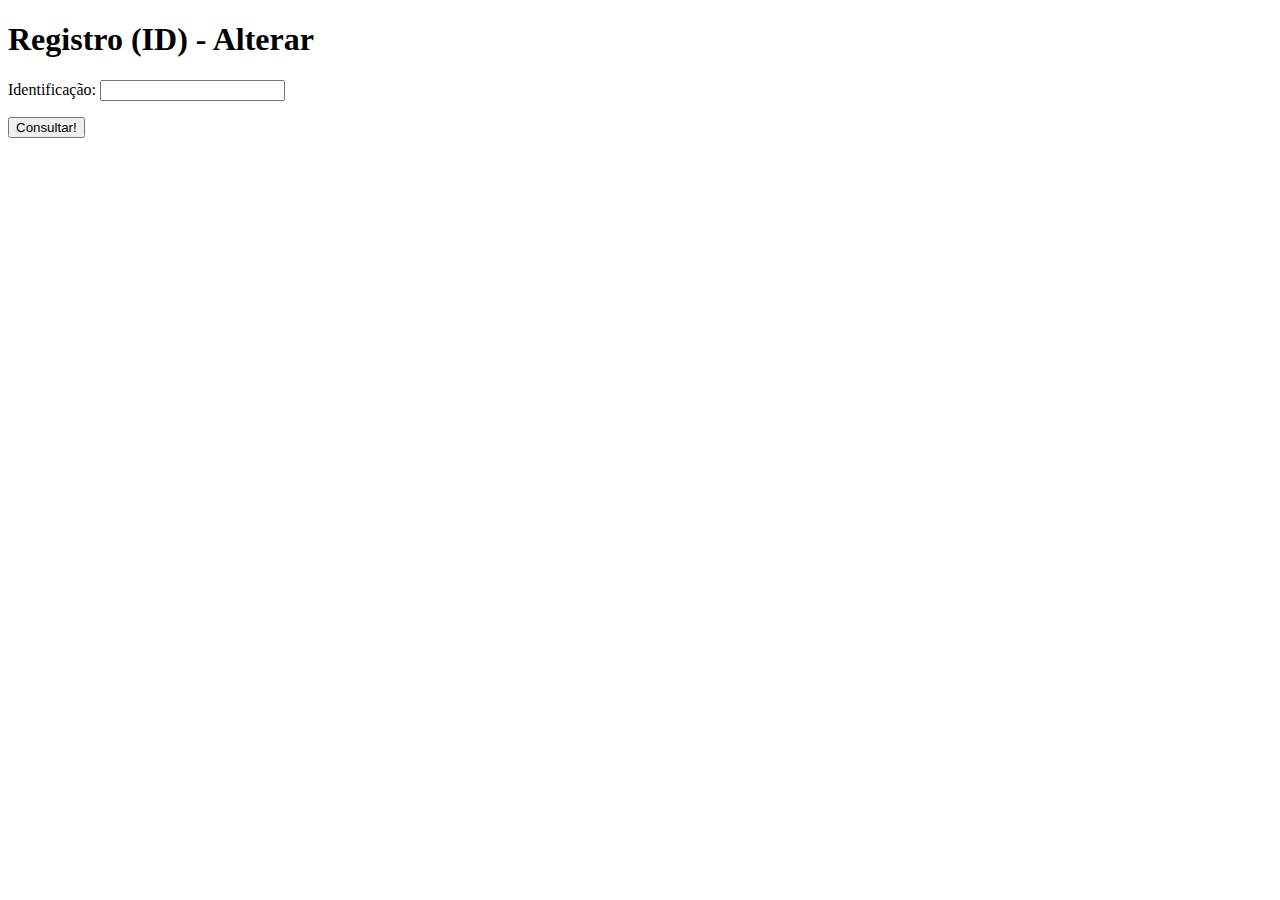
<file: Gerenciador de Tarefas/web/alterar/index.html>
<!DOCTYPE html>
<!--
Click nbfs://nbhost/SystemFileSystem/Templates/Licenses/license-default.txt to change this license
Click nbfs://nbhost/SystemFileSystem/Templates/JSP_Servlet/Html.html to edit this template
-->
<html>
    <head>
        <title>Empresa - Alterar</title>
        <meta charset="UTF-8">
        <meta name="viewport" content="width=device-width, initial-scale=1.0">
    </head>
    <body>
        <h1>Registro (ID) - Alterar</h1>
        <form method="post" action="consAltPesqId.jsp">
            Identificação: <input type="text" name="id"> <p>                  
            <input type="submit" value="Consultar!">
        </form> 
    </body>
</html>
</file>
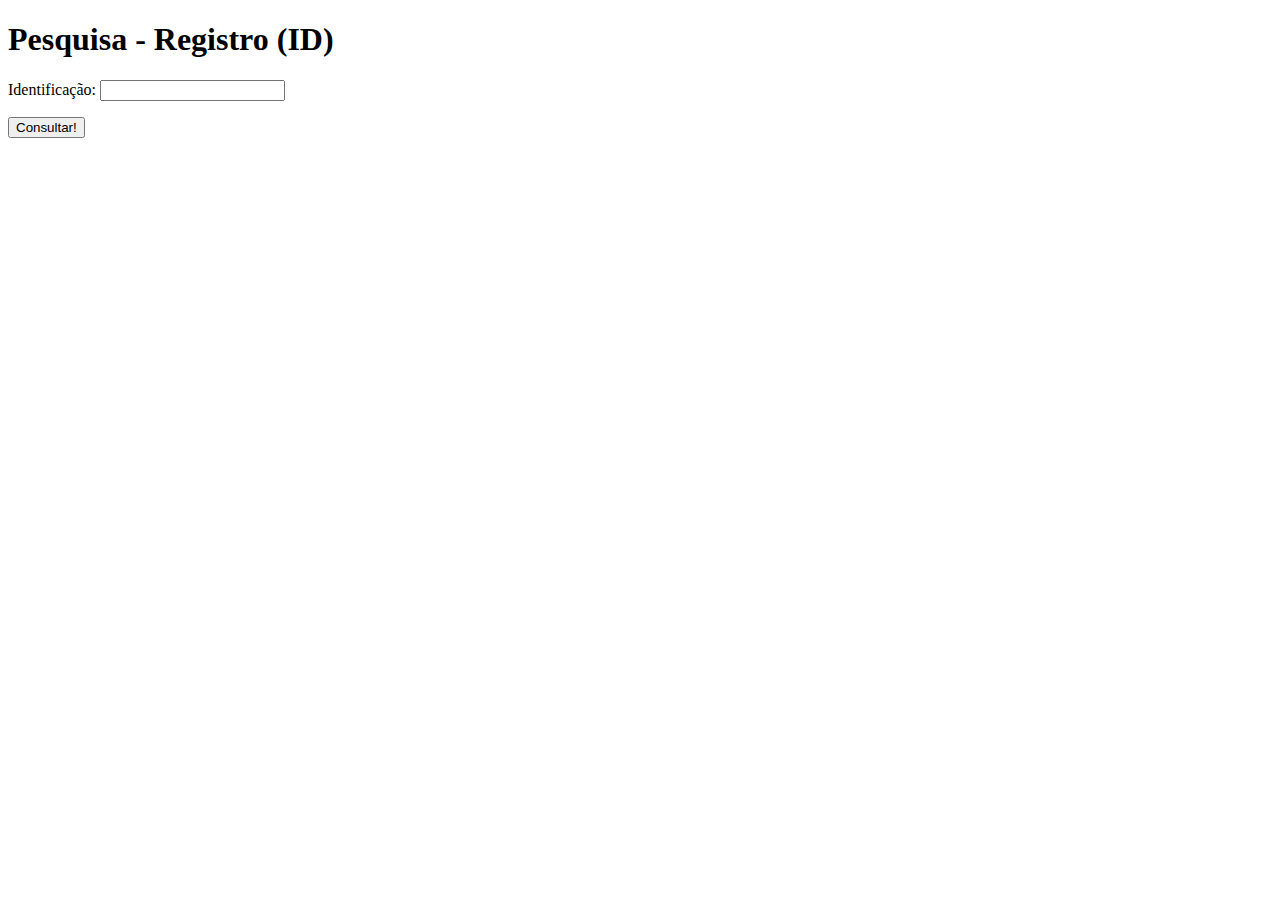
<file: Gerenciador de Tarefas/web/consultaID/index.html>
<!DOCTYPE html>
<!--
Click nbfs://nbhost/SystemFileSystem/Templates/Licenses/license-default.txt to change this license
Click nbfs://nbhost/SystemFileSystem/Templates/JSP_Servlet/Html.html to edit this template
-->
<html>
    <head>
        <title>Empresa - Consulta</title>
        <meta charset="UTF-8">
        <meta name="viewport" content="width=device-width, initial-scale=1.0">
    </head>
    <body>
        <h1>Pesquisa - Registro (ID)</h1>
        <form method="post" action="consPesqRegId.jsp">
            Identificação: <input type="text" name="id"> <p>                  
            <input type="submit" value="Consultar!">
        </form> 
    </body>
</html>
</file>
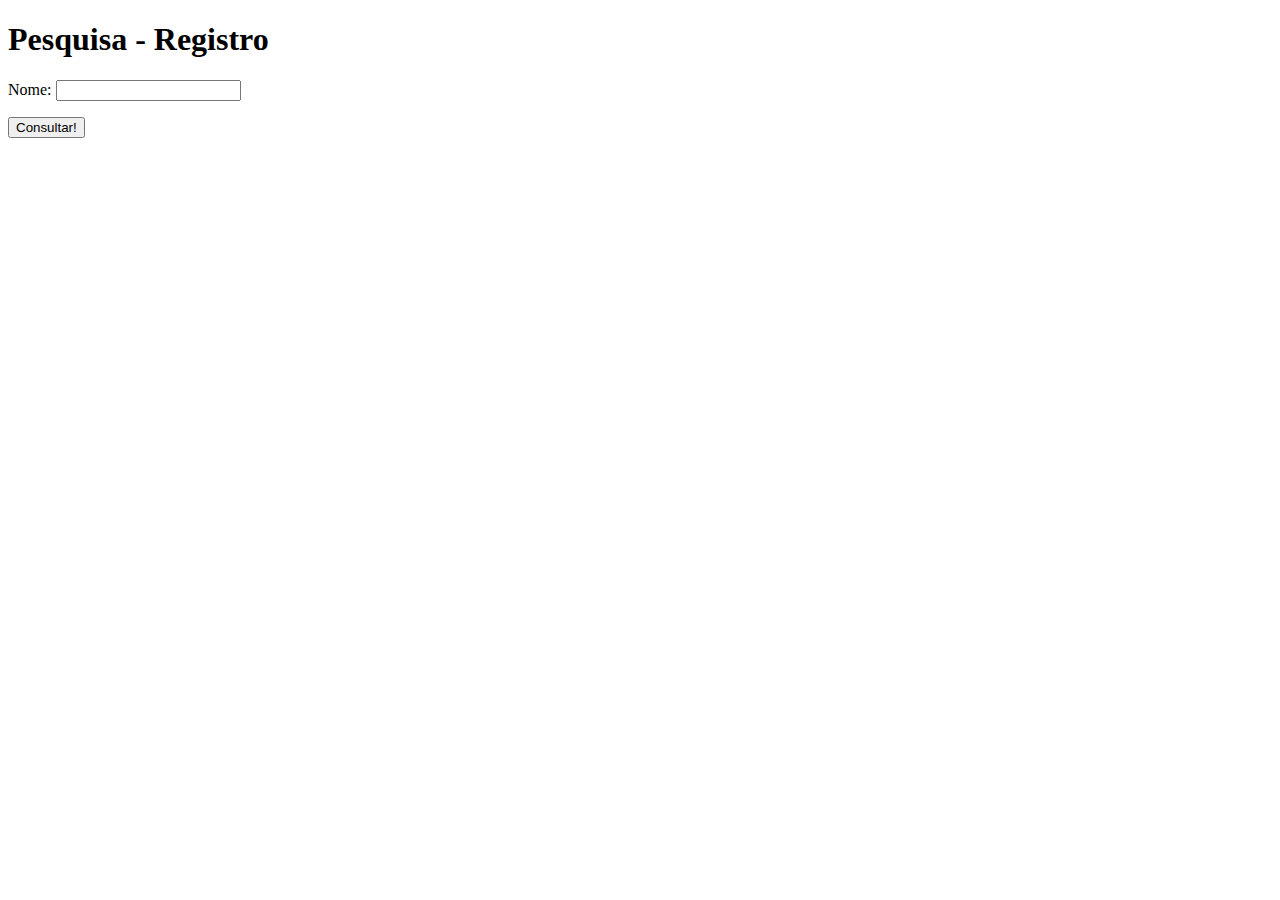
<file: Gerenciador de Tarefas/web/consultas/index.html>
<!DOCTYPE html>
<!--
Click nbfs://nbhost/SystemFileSystem/Templates/Licenses/license-default.txt to change this license
Click nbfs://nbhost/SystemFileSystem/Templates/JSP_Servlet/Html.html to edit this template
-->
<html>
    <head>
        <title>Empresa - Consulta</title>
        <meta charset="UTF-8">
        <meta name="viewport" content="width=device-width, initial-scale=1.0">
    </head>
    <body>
        <h1>Pesquisa - Registro</h1>
        <form method="post" action="consPesqReg.jsp">
            Nome: <input type="text" name="nome"> <p>                  
            <input type="submit" value="Consultar!">
        </form> 
    </body>
</html>
</file>
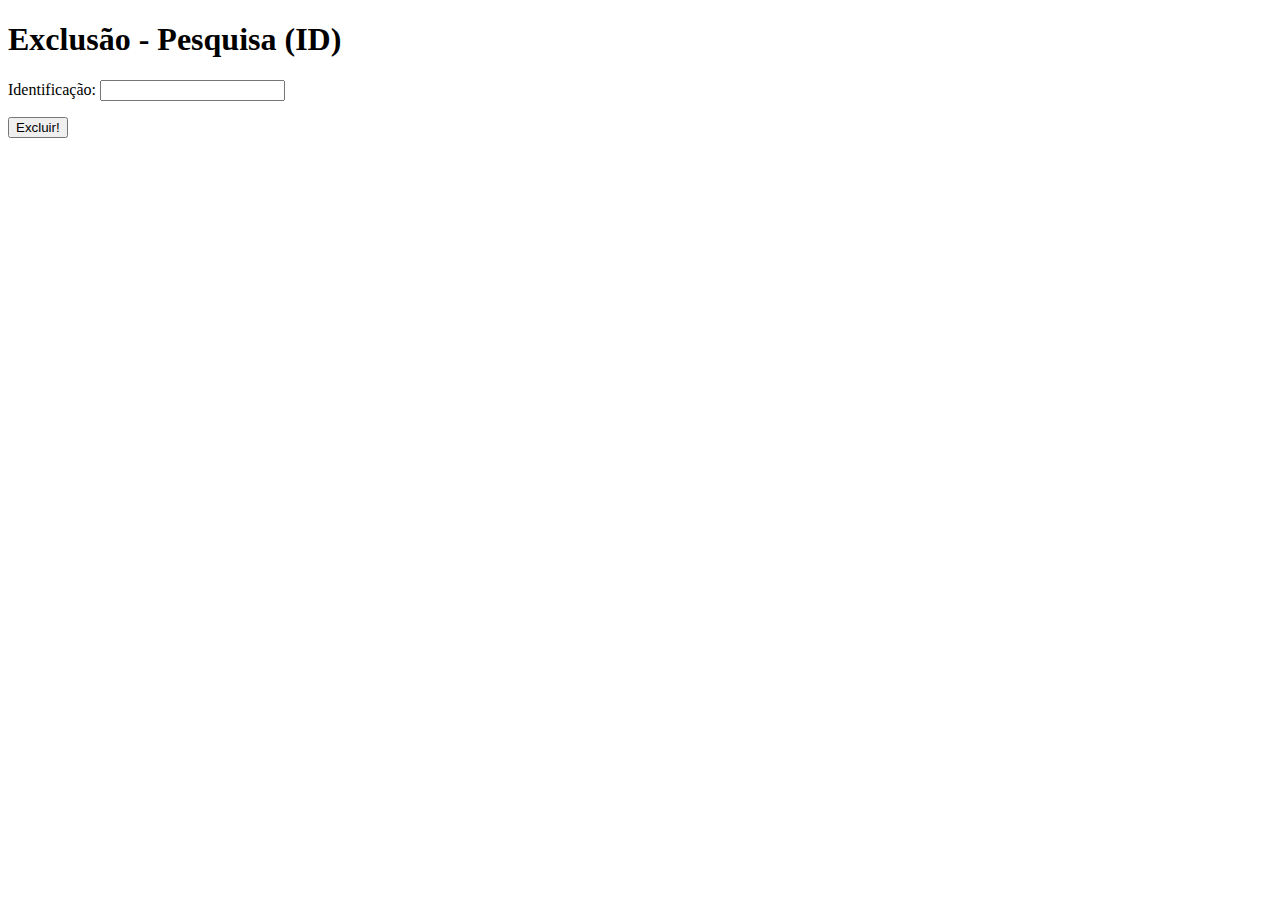
<file: Gerenciador de Tarefas/web/excluir_pesq/index.html>
<!DOCTYPE html>
<!--
Click nbfs://nbhost/SystemFileSystem/Templates/Licenses/license-default.txt to change this license
Click nbfs://nbhost/SystemFileSystem/Templates/JSP_Servlet/Html.html to edit this template
-->
<html>
    <head>
        <title>Empresa - Exclusão</title>
        <meta charset="UTF-8">
        <meta name="viewport" content="width=device-width, initial-scale=1.0">
    </head>
    <body>
        <h1>Exclusão - Pesquisa (ID)</h1>
        <form method="post" action="delPesqId.jsp">
            Identificação: <input type="text" name="id"> <p>                  
            <input type="submit" value="Excluir!">
        </form> 
    </body>
</html>
</file>
